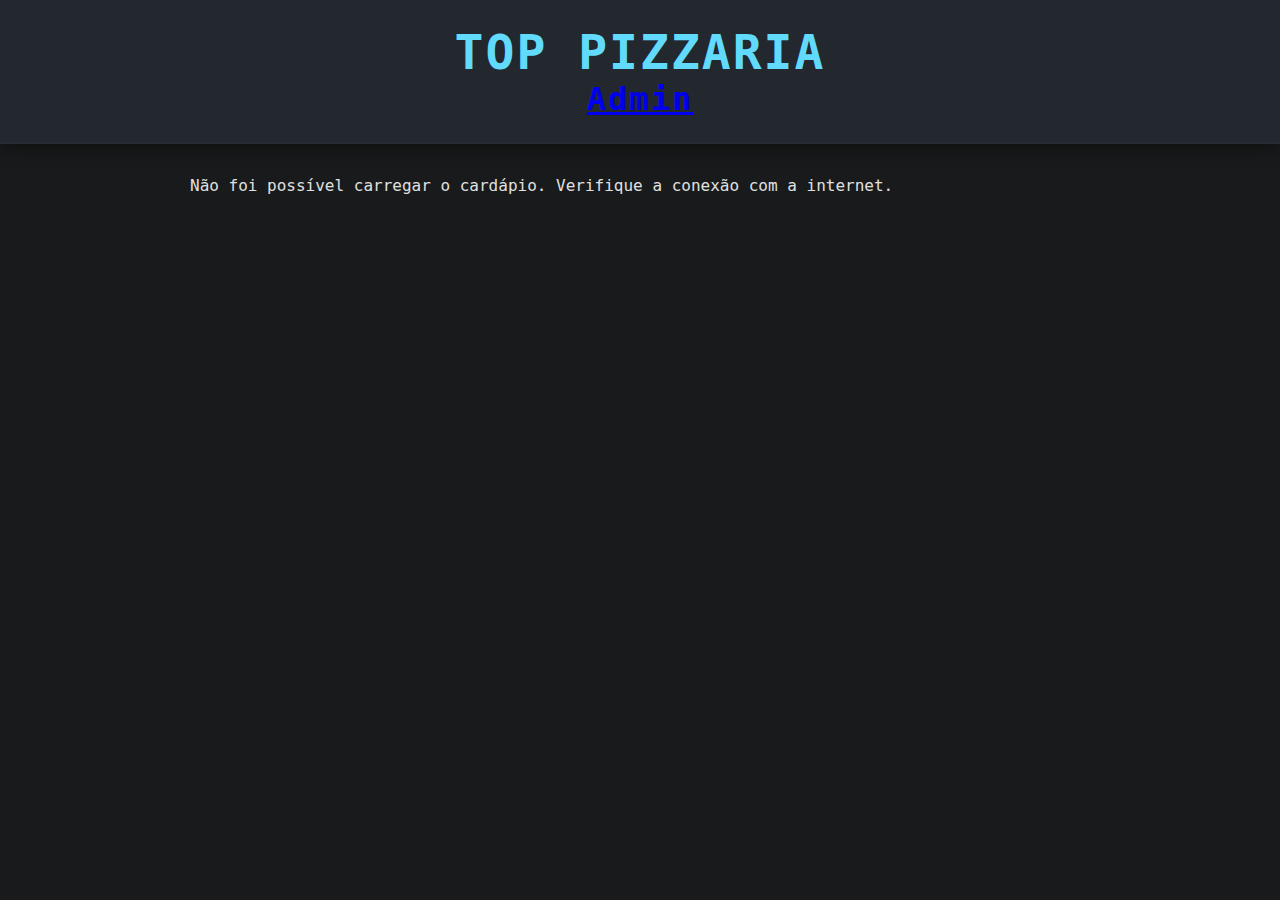
<file: public/index.html>
<!DOCTYPE html>
<html lang="pt-br">
<head>
    <meta charset="UTF-8">
    <meta name="viewport" content="width=device-width, initial-scale=1.0">
    <title>TOP PIZZARIA - Cardápio</title>
    <link rel="stylesheet" href="style.css">
</head>
<body>
    <header>
        <h1>TOP PIZZARIA</h1>
        <a href="../admin/dashboard.html" id="admin-button">Admin</a>
    </header>

    <main id="app-container">
    </main>
    
    <script src="script.js"></script>
</body>
</html>
</file>
<file: public/style.css>
/* Vibe Coding: Dark theme, monoespaçada, visual de editor */

body {
    font-family: 'Fira Mono', 'Consolas', 'Menlo', monospace;
    background-color: #181a1b;
    color: #e0e0e0;
    margin: 0;
    padding: 0;
}

header {
    background-color: #23272e;
    color: #61dafb;
    padding: 24px 0;
    text-align: center;
    box-shadow: 0 4px 16px rgba(0,0,0,0.4);
    letter-spacing: 2px;
    font-size: 2em;
    font-weight: bold;
    border-bottom: 2px solid #282c34;
}

header h1 {
    font-size: 1.5em; /* Tamanho do H1 reduzido */
    margin: 0;
    padding: 0;
}

#app-container {
    max-width: 900px;
    margin: 32px auto;
    padding: 0 20px;
}

#app-container h2 {
    text-align: center;
    margin-bottom: 32px;
    color: #61dafb;
    font-size: 1.8em;
    font-family: 'Fira Mono', monospace;
}

.card-list {
    display: grid;
    grid-template-columns: repeat(auto-fill, minmax(280px, 1fr));
    gap: 28px;
}

.card {
    background: linear-gradient(135deg, #23272e 80%, #282c34 100%);
    border-radius: 10px;
    box-shadow: 0 6px 24px rgba(0,0,0,0.35);
    padding: 24px; /* Padding reduzido */
    text-align: left;
    cursor: pointer;
    transition: transform 0.2s, box-shadow 0.2s;
    border: 1.5px solid #282c34;
    display: flex;
    flex-direction: column;
    min-height: auto; /* Altura automática baseada no conteúdo */
    position: relative;
}

/* Remove o cursor de ponteiro para cards de produto, pois a ação está no botão */
.card.product-card {
    cursor: default;
}

.card:hover {
    transform: translateY(-6px) scale(1.03);
    box-shadow: 0 12px 32px rgba(97,218,251,0.12);
    border-color: #61dafb;
}

/* Desativa a animação de hover para cards de produto */
.card.product-card:hover {
    transform: none;
    box-shadow: 0 6px 24px rgba(0,0,0,0.35);
    border-color: #282c34;
}

.card h2, .card h3 {
    margin: 0 0 10px 0;
    color: #61dafb;
    font-size: 1.3em;
    font-family: 'Fira Mono', monospace;
    font-weight: 600;
}

.card-description {
    font-size: 0.95em; /* Fonte levemente menor */
    color: #bdbdbd;
    margin-bottom: 18px;
    min-height: 40px; /* Altura mínima reduzida */
    font-family: 'Fira Mono', monospace;
    background: #202328; /* Fundo realçado */
    border-radius: 6px;
    padding: 10px 12px;
    border-left: 3px solid #61dafb;
    white-space: pre-line;
}

.card-price {
    font-size: 1.2em;
    font-weight: bold;
    color: #ffb300;
    margin-top: auto;
    margin-bottom: 12px;
    font-family: 'Fira Mono', monospace;
}

.confirm-button {
    background-color: #61dafb;
    color: #23272e;
    border: none;
    padding: 10px 0; /* Padding vertical reduzido */
    border-radius: 6px;
    cursor: pointer;
    font-size: 0.9em; /* Fonte do botão reduzida */
    font-family: 'Fira Mono', monospace;
    font-weight: bold;
    transition: background 0.2s, color 0.2s;
    width: 100%;
    margin-top: auto; /* Empurra o botão para baixo */
    box-shadow: 0 2px 8px rgba(97,218,251,0.08);
}

.confirm-button:hover {
    background: #21a1f3;
    color: #fff;
}

.back-button {
    background-color: #282c34;
    color: #61dafb;
    border: none;
    padding: 10px 24px;
    border-radius: 8px;
    cursor: pointer;
    margin-bottom: 24px;
    font-family: 'Fira Mono', monospace;
    font-size: 1em;
    transition: background 0.2s, color 0.2s;
}

.back-button:hover {
    background-color: #61dafb;
    color: #23272e;
}

/* --- Estilos para a Página de Pagamento --- */

.payment-form-container {
    background: linear-gradient(135deg, #23272e 80%, #282c34 100%);
    padding: 32px;
    border-radius: 10px;
    box-shadow: 0 6px 24px rgba(0,0,0,0.35);
    border: 1.5px solid #282c34;
}

.form-group {
    margin-bottom: 20px;
}

.form-label {
    display: block;
    margin-bottom: 8px;
    color: #61dafb;
    font-size: 0.9em;
}

.form-input {
    width: 100%;
    padding: 12px;
    background-color: #181a1b;
    border: 1.5px solid #282c34;
    border-radius: 6px;
    color: #e0e0e0;
    font-family: 'Fira Mono', monospace;
    font-size: 1em;
    box-sizing: border-box; /* Garante que o padding não afete a largura total */
}

.form-input:focus {
    outline: none;
    border-color: #61dafb;
    box-shadow: 0 0 8px rgba(97,218,251,0.2);
}

.qr-code-container {
    text-align: center;
    margin-top: 20px;
}

.qr-code-container img {
    border: 5px solid #61dafb;
    border-radius: 10px;
    background: white;
    padding: 10px;
}

/* Overlay para modal de confirmação */
.modal-overlay {
    position: fixed;
    top: 0; left: 0; right: 0; bottom: 0;
    background: rgba(0,0,0,0.7);
    z-index: 9999;
    display: flex;
    align-items: center;
    justify-content: center;
    padding: 20px;
}

/* Responsividade */
@media (max-width: 600px) {
    .card-list {
        grid-template-columns: 1fr;
    }
    .card {
        padding: 20px; /* Padding ajustado para mobile */
    }
}
</file>
